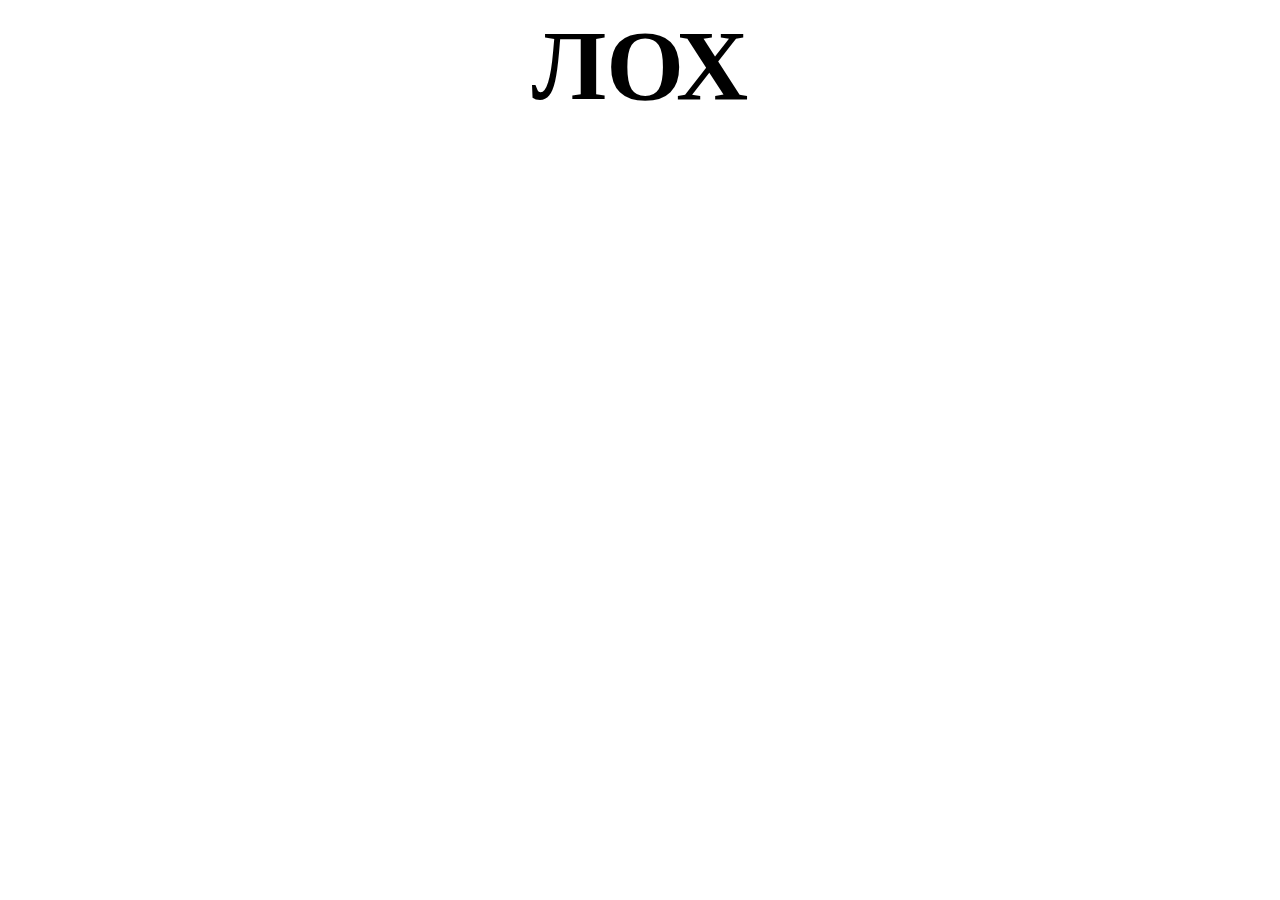
<file: lox.html>
<!DOCTYPE html>
<html lang="ru">
<head>
    <meta charset="UTF-8">
    <meta name="viewport" content="width=device-width, initial-scale=1.0">
    <title>ТЫ ЛОХ</title>
    <style>
        h1{
            font-size: 100px;
            text-align: center;
            margin: 0 auto;
            padding: 0 auto;
        }
    </style>
</head>
<body>
<h1>ЛОХ</h1>
</body>
</html>
</file>
